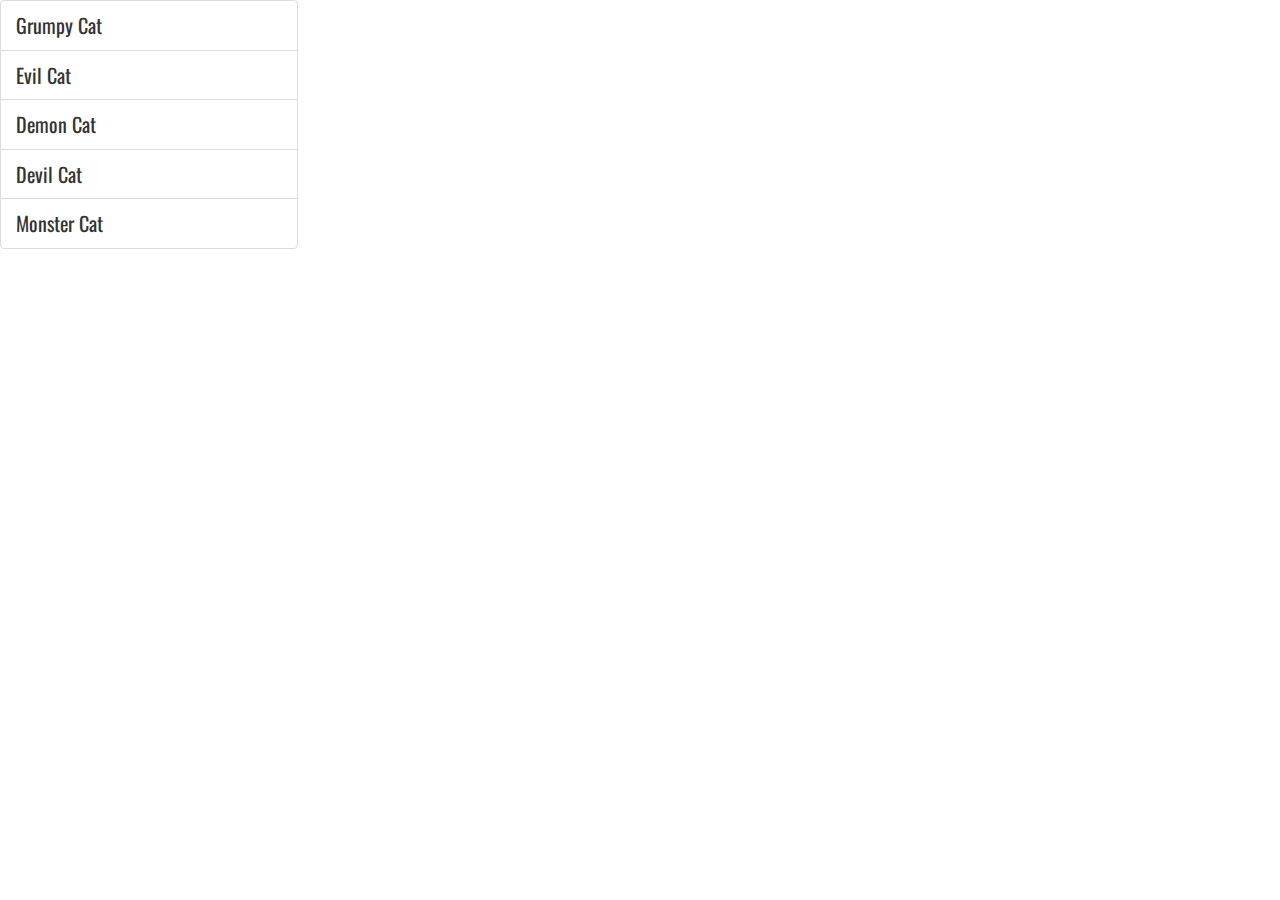
<file: MVC/index.html>
<!DOCTYPE html>
<html lang="en">
<head>
	<meta charset="UTF-8">
	<title>Cat Clicker</title>
	<link rel="stylesheet" href="https://maxcdn.bootstrapcdn.com/bootstrap/3.3.5/css/bootstrap.min.css">
	<link href="https://fonts.googleapis.com/css?family=Oswald" rel="stylesheet"> 
	<link href="style.css" rel="stylesheet" type="text/css">
	<script src="https://cdnjs.cloudflare.com/ajax/libs/jquery/3.3.1/jquery.min.js"></script>
	<script type='text/javascript' src="app.js"></script>
</head>
<body>
	<div id="main" class="container">
		<div class="row">
			<div id="list" class="col-xs-3">
			</div>
			<div id="display" class="col-xs-9">
			</div>
		</div>
	</div>
</body>
</html>
</file>
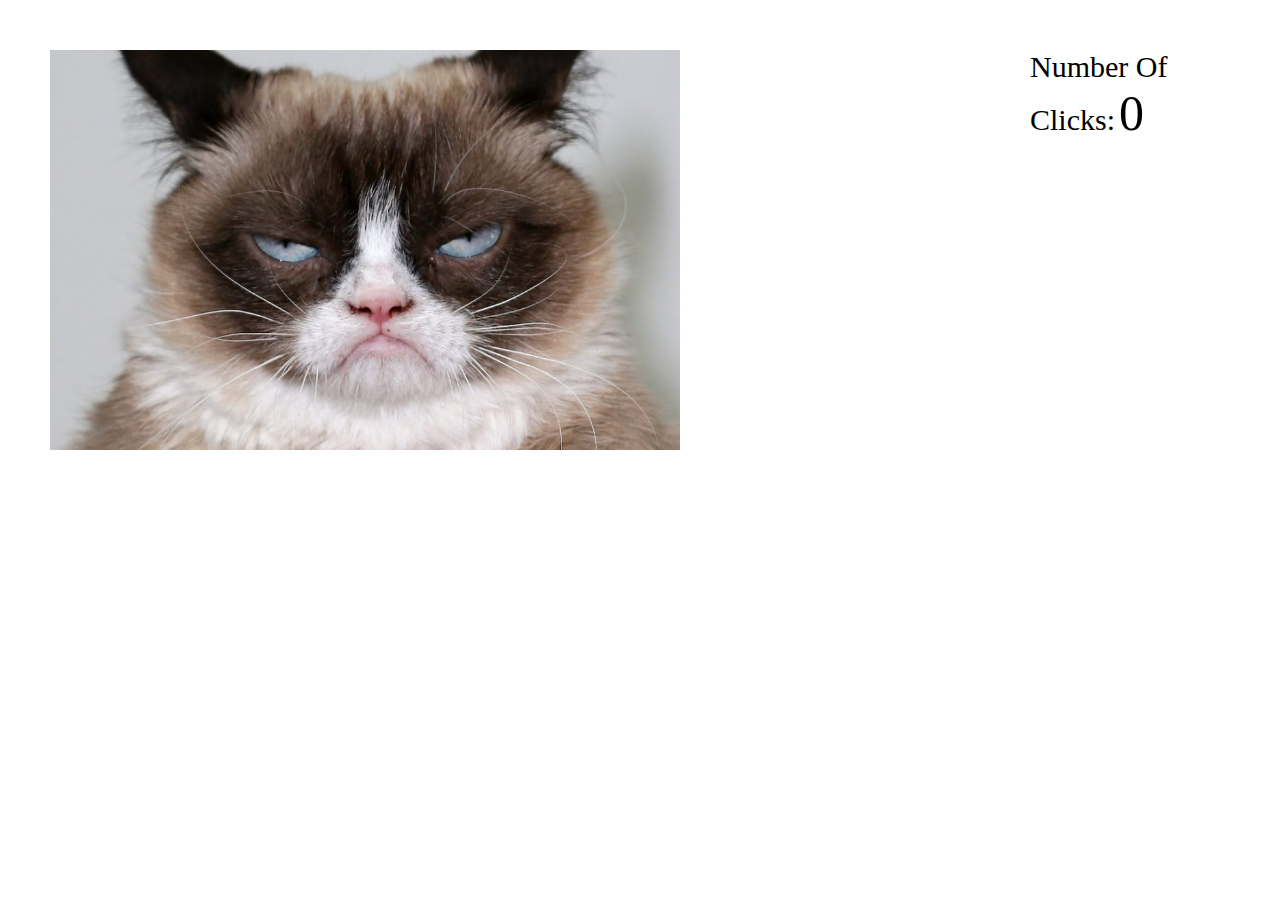
<file: One Cat/index.html>
<!DOCTYPE html>
<html lang="en">
<head>
	<meta charset="UTF-8">
	<title>Cat Clicker</title>
	<link href="style.css" rel="stylesheet" type="text/css">
	<script src="jquery.js"></script>
	<script src="app.js"></script>
</head>
<body>
	<div class="container">
		<div class="inline" id="img">
			<i><img src="GrumpyCat.jpg"/></i>
		</div>
		<div class="inline" id="count">
			<div id="counter">
				<c style="font-size: 30px">Number Of Clicks:</c>
			</div>
		</div>
	</div>
</body>
</html>
</file>
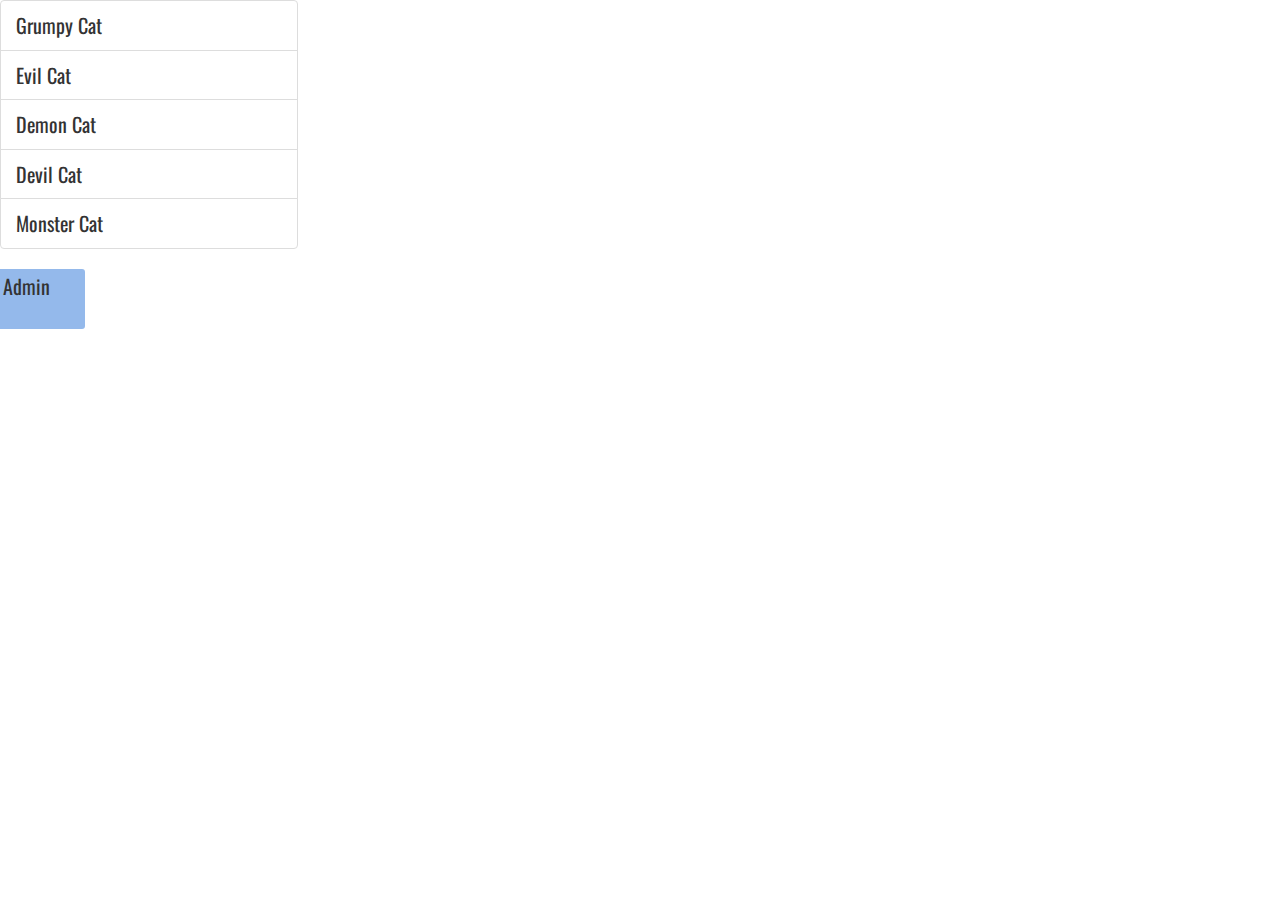
<file: Premium Pro/index.html>
<!DOCTYPE html>
<html lang="en">
<head>
	<meta charset="UTF-8">
	<title>Cat Clicker</title>
	<link rel="stylesheet" href="https://maxcdn.bootstrapcdn.com/bootstrap/3.3.5/css/bootstrap.min.css">
	<link href="https://fonts.googleapis.com/css?family=Oswald" rel="stylesheet"> 
	<link href="style.css" rel="stylesheet" type="text/css">
	<script src="https://cdnjs.cloudflare.com/ajax/libs/jquery/3.3.1/jquery.min.js"></script>
	<script type='text/javascript' src="app.js"></script>
</head>
<body>
	<div id="main" class="container">
		<div class="row">
			<div id="list" class="col-xs-3">
			</div>
			<div id="display" class="col-xs-9">
			</div>
		</div>
		<div class="row">
			<div id="admin-button" class="col-xs-2">
				Admin
			</div>
			<div id="admin" class="col-xs-10">
			</div>
		</div>
	</div>
</body>
</html>
</file>
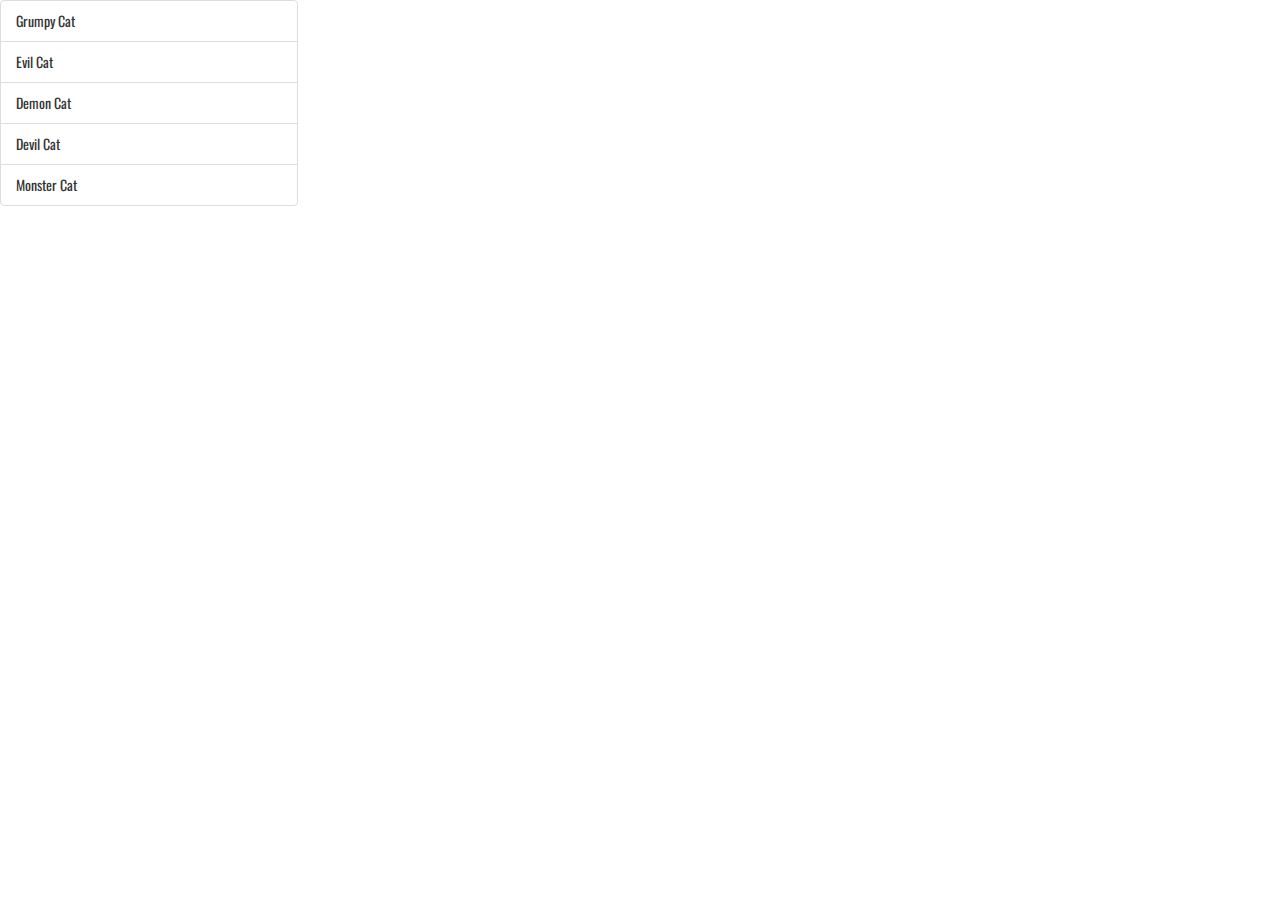
<file: Premium/index.html>
<!DOCTYPE html>
<html lang="en">
<head>

	<meta charset="UTF-8">
	<title>Cat Clicker</title>
	<link rel="stylesheet" href="https://maxcdn.bootstrapcdn.com/bootstrap/3.3.5/css/bootstrap.min.css">
	<link href="https://fonts.googleapis.com/css?family=Oswald" rel="stylesheet"> 
	<link href="style.css" rel="stylesheet" type="text/css">
	<script src="https://cdnjs.cloudflare.com/ajax/libs/jquery/3.3.1/jquery.min.js"></script>
	<script type='text/javascript' src="app.js"></script>
	
</head>
<body>
	<div id="main" class="container">
		<div class="row">
			<div id="list" class="col-xs-3">
			</div>
			<div id="display" class="col-xs-9">
			</div>
		</div>
	</div>
</body>
</html>
</file>
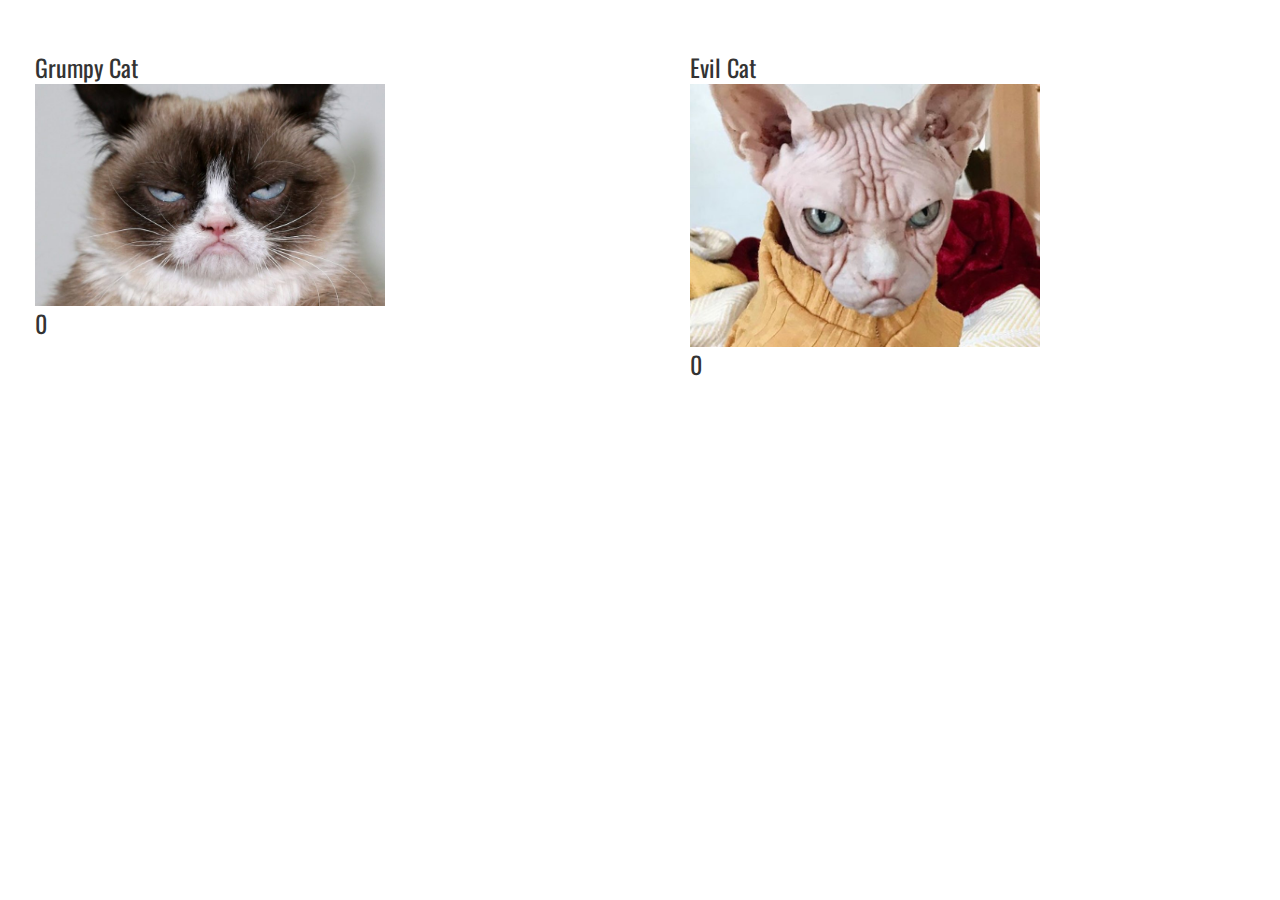
<file: Two Cats/index.html>
<!DOCTYPE html>
<html lang="en">
<head>

	<meta charset="UTF-8">
	<title>Cat Clicker</title>
	<link rel="stylesheet" href="https://maxcdn.bootstrapcdn.com/bootstrap/3.3.5/css/bootstrap.min.css">
	<link href="https://fonts.googleapis.com/css?family=Oswald" rel="stylesheet"> 
	<link href="style.css" rel="stylesheet" type="text/css">
	<script src="https://cdnjs.cloudflare.com/ajax/libs/jquery/3.3.1/jquery.min.js"></script>
	<script type='text/javascript' src="app.js"></script>
	
</head>
<body>

	<div id="main" class="container"></div>
	
</body>
</html>
</file>
<file: MVC/style.css>
* {
	-webkit-box-sizing: border-box;
  -moz-box-sizing: border-box;
  box-sizing: border-box; 
  margin: 0;
  padding: 0;
}

body {
	font-family: 'Oswald', sans-serif;
	font-size: 20px;
}

img:hover {
	cursor: pointer;
}

.cat:hover {
	cursor: pointer;
}

img {
	max-height: 350px;
	max-width: 350px;
}

.name,
.count {
	max-width: 500px;
	font-size: 24px;
}

.container {
  width: 100%;
  margin: 0;
  padding: 0;
}

.clearfix:after {
	clear: both;
}

.count {
	margin: 10px;
}
</file>
<file: One Cat/style.css>
* {
	-webkit-box-sizing: border-box;
  -moz-box-sizing: border-box;
  box-sizing: border-box; 
  margin: 0;
  padding: 0;
}

.container {
  width: 100%;
  margin: 0;
  padding: 0;
}

.inline {
	display: inline-block;
}

i:hover {
	cursor: pointer;
}

#img {
	height: 300px;
	margin: 50px;
	float: left;
}

img {
	height: 400px;
	margin: auto;
}

#count {
	float: right;
	height: 300px;
	width: 300px;
}

#counter {
	margin: 50px;
	float: left;
	position: center;
}

c {
	font-size: 50px;
	position: center;
}
</file>
<file: Premium Pro/style.css>
* {
	-webkit-box-sizing: border-box;
  -moz-box-sizing: border-box;
  box-sizing: border-box; 
  margin: 0;
  padding: 0;
}

body {
	font-family: 'Oswald', sans-serif;
	font-size: 20px;
}

img:hover {
	cursor: pointer;
}

.cat:hover {
	cursor: pointer;
	background-color: '#d3d3d3';
}

img {
	max-height: 500px;
	max-width: 500px;
}

.name,
.count {
	max-width: 500px;
	font-size: 24px;
}

.container {
  width: 100%;
  margin: 0;
  padding: 0;
}

.clearfix:after {
	clear: both;
}

.count {
	margin: 10px;
}

#admin-button {
	width: 100px;
	height: 60px;
	background-color: #94b9eb;
	border: solid #94b9eb;
	border-radius: 3px;
}

#admin-button:hover {
	cursor: pointer;
}

#save,
#cancel {
	display: inline-block;
	cursor: pointer;
	width: 70px;
	height: 40px;
	background-color: #94b9eb;
	border: solid #94b9eb;
	border-radius: 3px;
}

#save:hover,
#cancel:hover {
	cursor: pointer;
}
</file>
<file: Premium/style.css>
* {
	-webkit-box-sizing: border-box;
  -moz-box-sizing: border-box;
  box-sizing: border-box; 
  margin: 0;
  padding: 0;
}

body {
	font-family: 'Oswald', sans-serif;
}

img:hover {
	cursor: pointer;
}

.cat:hover {
	cursor: pointer;
}

img {
	max-height: 350px;
	max-width: 350px;
}

.name,
.count {
	max-width: 500px;
	font-size: 24px;
}

.container {
  width: 100%;
  margin: 0;
  padding: 0;
}

.clearfix:after {
	clear: both;
}

.count {
	margin: 10px;
}
</file>
<file: Two Cats/style.css>
* {
	-webkit-box-sizing: border-box;
  -moz-box-sizing: border-box;
  box-sizing: border-box; 
  margin: 0;
  padding: 0;
}

body {
	font-family: 'Oswald', sans-serif;
}

img:hover {
	cursor: pointer;
}

img {
	max-height: 350px;
	max-width: 350px;
}

.name,
.count {
	max-width: 500px;
	font-size: 24px;
}

.container {
  width: 100%;
  margin: 0;
  padding: 0;
}

.clearfix:after {
	clear: both;
}

.cat {
	padding: 50px;
	margin-bottom: 20px;
}
</file>
